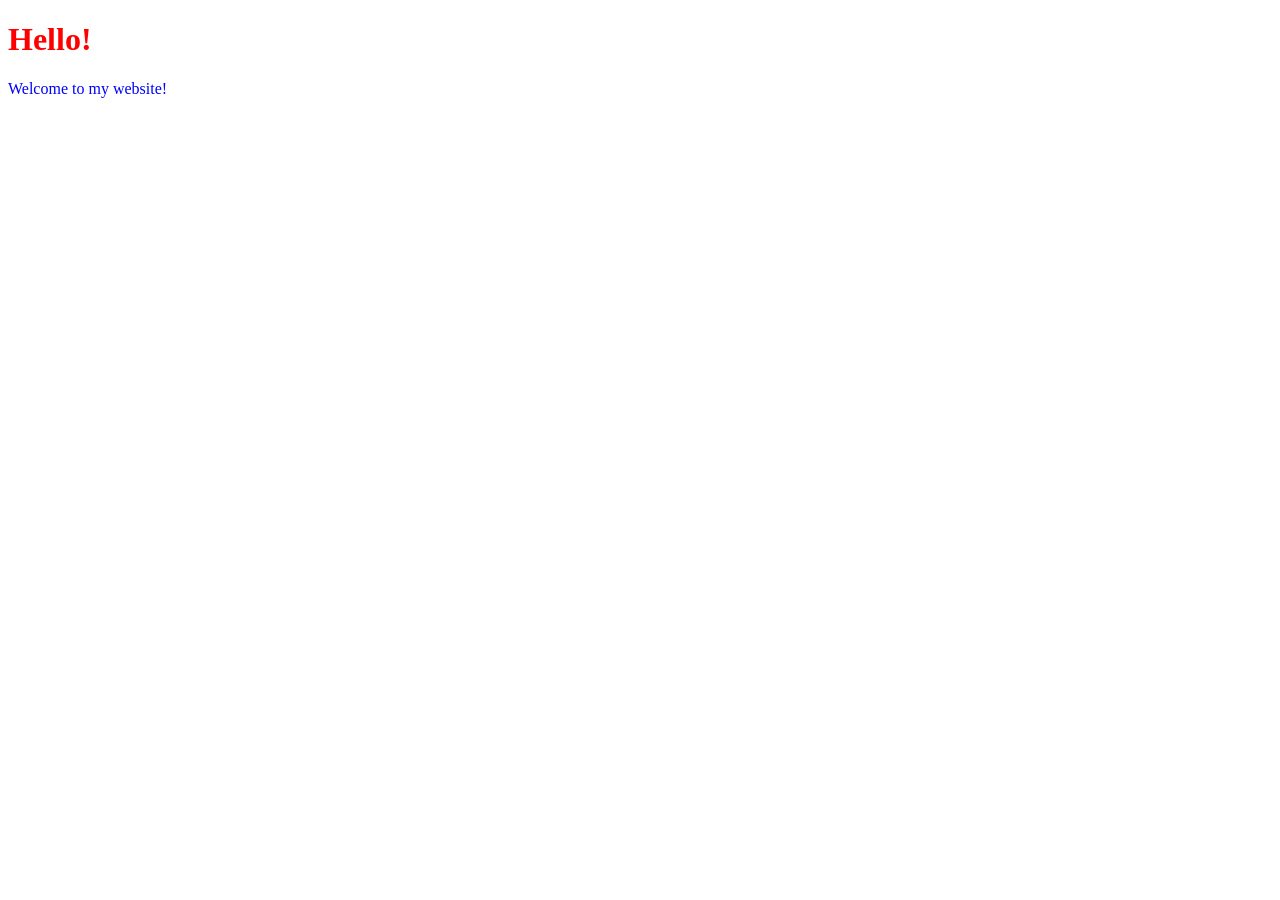
<file: index.html>
<!DOCTYPE html>
<html>
  <head>
      <title>First Site</title>
      <link rel="stylesheet" type="text/css" href="css/styles.css" />
  </head>
  <body>
      <h1>Hello!</h1>
      <p>Welcome to my website!</p>
  </body>
</hmtl>
</file>
<file: css/styles.css>
h1{
  color:red;
}

p{
  color: blue;
}
</file>
